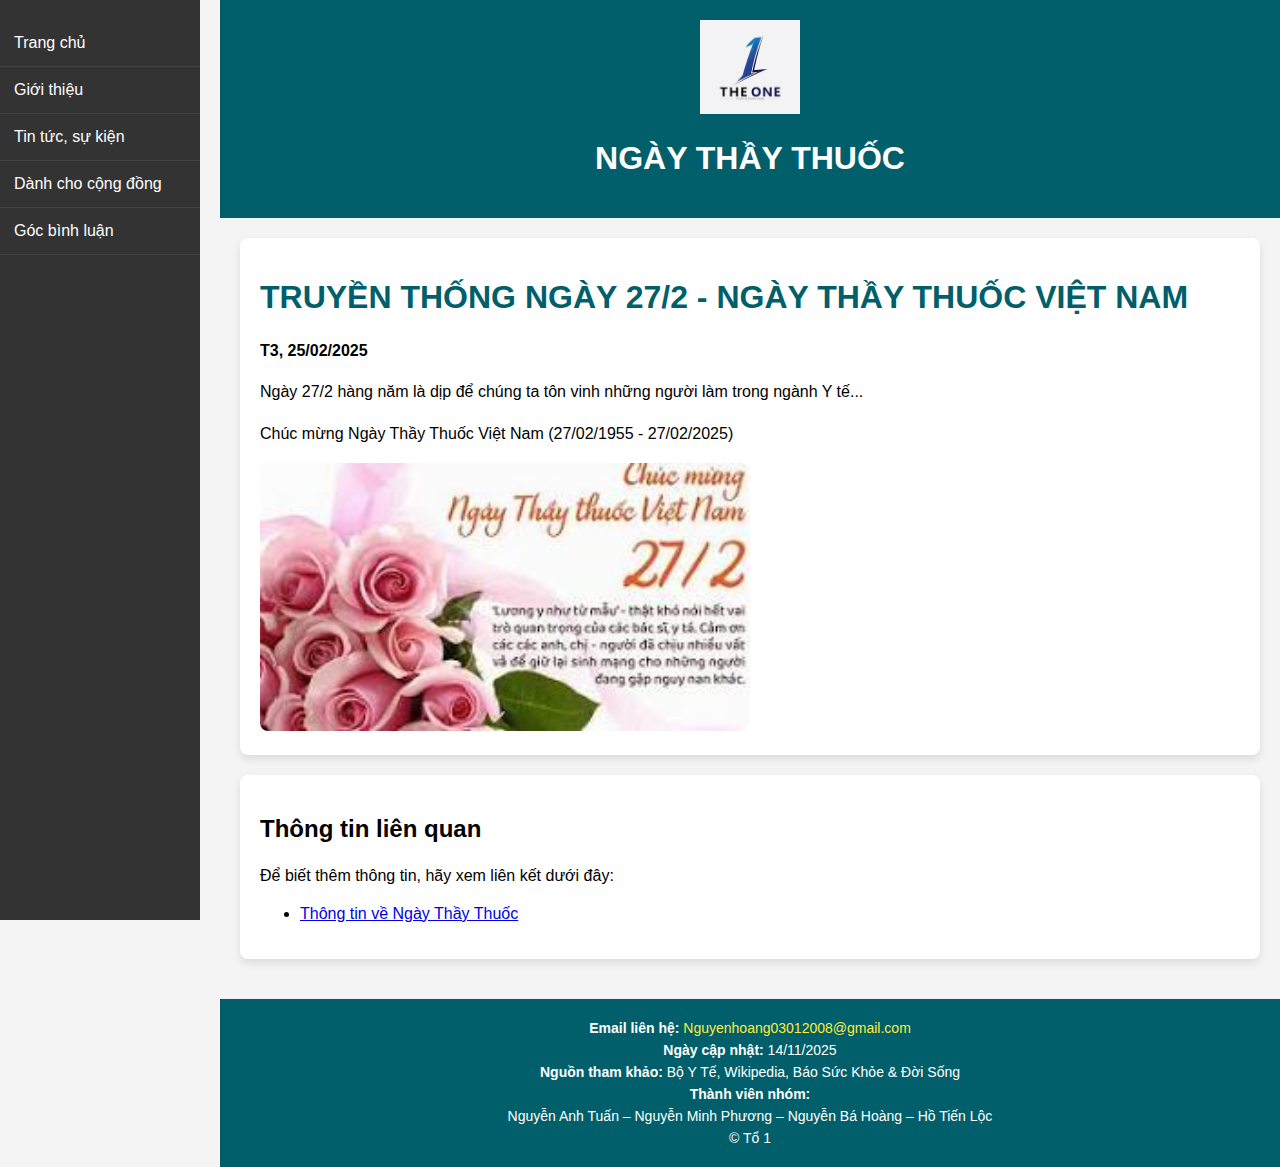
<file: index.html>
<!DOCTYPE html>
<html lang="vi">
<head>
    <meta charset="UTF-8">
    <meta name="viewport" content="width=device-width, initial-scale=1.0">
    <title>Bài tập nhóm tổ 1</title>

    <style>
        body {
            font-family: Arial;
            margin: 0;
            padding: 0;
            background-color: #f4f4f4;
        }

       
        header {
            background-color: #005f6a;
            color: white;
            padding: 20px 0;
            text-align: center;
            margin-left: 220px;
        }

        header img {
            max-width: 100px;
        }

        
        nav {
            width: 200px;
            position: fixed;
            top: 0;
            left: 0;
            height: 100%;
            background-color: #333;
            padding-top: 20px;
        }

        nav a {
            display: block;
            color: white;
            padding: 14px;
            text-decoration: none;
            border-bottom: 1px solid #444;
        }

        nav a:hover {
            background-color: #ddd;
            color: black;
        }

        
        .content {
            margin-left: 220px;
            padding: 20px;
        }

        .article {
            background-color: white;
            padding: 20px;
            border-radius: 8px;
            box-shadow: 0 4px 8px rgba(0, 0, 0, 0.1);
            margin-bottom: 20px;
        }

        .article h1 {
            color: #005f6a;
        }

        .article p {
            line-height: 1.6;
        }

        
        footer {
            text-align: center;
            background-color: #005f6a;
            color: white;
            padding: 15px;
            margin-left: 220px;
            font-size: 14px;
        }

        footer p {
            margin: 6px 0;
        }

        footer a {
            color: #ffeb3b;
            text-decoration: none;
        }

        footer a:hover {
            text-decoration: underline;
        }
    </style>
</head>

<body>

    <header>
        <img src="logo to1.png" alt="Logo">
        <h1>NGÀY THẦY THUỐC</h1>
    </header>

    <nav>
        <a href="baitapnhom.html">Trang chủ</a>
        <a href="gioithieu.html">Giới thiệu</a>
        <a href="tintucsk.html">Tin tức, sự kiện</a>
        <a href="danhchocongdong.html">Dành cho cộng đồng</a>
        <a href="binhluan.html">Góc bình luận</a>
    </nav>
    <div class="content">
        <div class="article">
            <h1>TRUYỀN THỐNG NGÀY 27/2 - NGÀY THẦY THUỐC VIỆT NAM</h1>
            <p><strong>T3, 25/02/2025</strong></p>
            <p>Ngày 27/2 hàng năm là dịp để chúng ta tôn vinh những người làm trong ngành Y tế...</p>

            <p>Chúc mừng Ngày Thầy Thuốc Việt Nam (27/02/1955 - 27/02/2025)</p>
            <img src="flowers.jpg" alt="Hoa chúc mừng" style="width: 50%; border-radius: 8px;">
        </div>

        <div class="article">
            <h2>Thông tin liên quan</h2>
            <p>Để biết thêm thông tin, hãy xem liên kết dưới đây:</p>
            <ul>
                <li><a href="https://vi.wikipedia.org/wiki/Ng%C3%A0y_Th%E1%BA%A7y_thu%E1%BB%91c_Vi%E1%BB%87t_Nam">Thông tin về Ngày Thầy Thuốc</a></li>
            </ul>
        </div>
    </div>

    <footer>
        <p><strong>Email liên hệ:</strong> <a href="mailto:Nguyenhoang03012008@gmail.com">Nguyenhoang03012008@gmail.com</a></p>
        <p><strong>Ngày cập nhật:</strong> 14/11/2025</strong></p>
        <p><strong>Nguồn tham khảo:</strong> Bộ Y Tế, Wikipedia, Báo Sức Khỏe & Đời Sống</p>

        <p><strong>Thành viên nhóm:</strong></p>
        <p>Nguyễn Anh Tuấn – Nguyễn Minh Phương – Nguyễn Bá Hoàng – Hồ Tiến Lộc</p>

        <p>© Tổ 1</p>
    </footer>

</body>
</html>
</file>
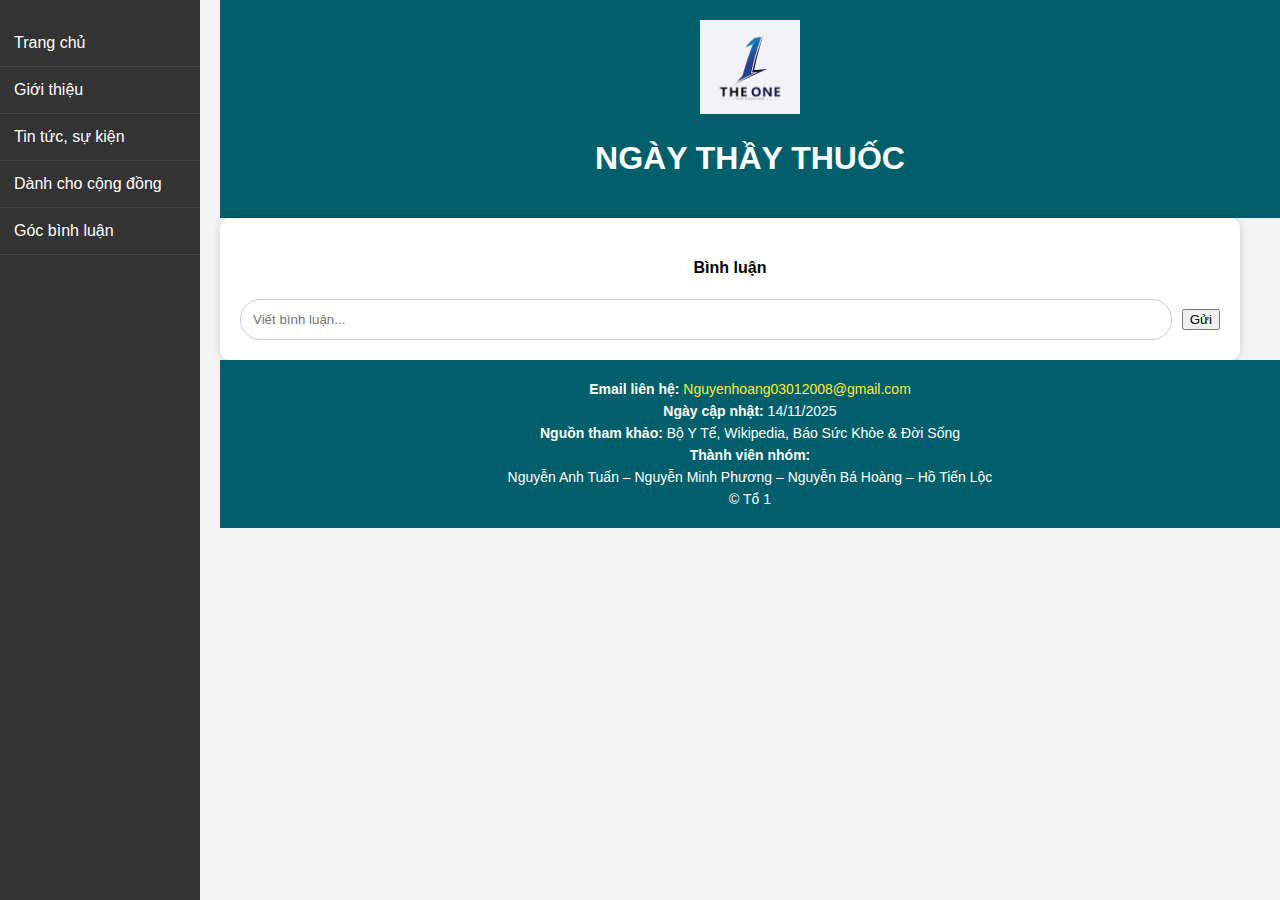
<file: binhluan.html>
<!DOCTYPE html>
<html lang="vi">
<head>
    <meta charset="UTF-8">
    <title>Khung bình luận</title>
    <link rel="stylesheet" href="binhluan.css">
       <style>
        body {
            font-family: Arial;
            margin: 0;
            padding: 0;
            background-color: #f4f4f4;
        }

        header {
            background-color: #005f6a;
            color: white;
            padding: 20px 0;
            text-align: center;
            margin-left: 220px;
        }

        header img {
            max-width: 100px;
        }

    
        nav {
            width: 200px;
            position: fixed;
            top: 0;
            left: 0;
            height: 100%;
            background-color: #333;
            padding-top: 20px;
        }

        nav a {
            display: block;
            color: white;
            padding: 14px;
            text-decoration: none;
            border-bottom: 1px solid #444;
        }

        nav a:hover {
            background-color: #ddd;
            color: black;
        }

    
        .content {
            margin-left: 220px;
            padding: 20px;
        }

        .article {
            background-color: white;
            padding: 20px;
            border-radius: 8px;
            box-shadow: 0 4px 8px rgba(0, 0, 0, 0.1);
            margin-bottom: 20px;
           
        }

        .article h1 {
            color: #005f6a;
        }

        .article p {
            line-height: 1.6;
        }

    
        footer {
            text-align: center;
            background-color: #005f6a;
            color: white;
            padding: 15px;
            margin-left: 220px;
            font-size: 14px;
        }

        footer p {
            margin: 6px 0;
        }

        footer a {
            color: #ffeb3b;
            text-decoration: none;
        }

        footer a:hover {
            text-decoration: underline;
        }
        @media (max-width: 768px) {

    /* Header full màn hình */
    header {
        margin-left: 0;
        padding: 15px 0;
    }

    header img {
        max-width: 80px;
    }

    header h1 {
        font-size: 22px;
        margin-top: 10px;
    }

    /* Menu chuyển thành ngang */
    nav {
        position: relative;
        width: 100%;
        height: auto;
        display: flex;
        flex-wrap: wrap;
        justify-content: center;
        padding: 0;
    }

    nav a {
        border-bottom: none;
        border-right: 1px solid #444;
        font-size: 14px;
        padding: 10px 12px;
        text-align: center;
    }

    nav a:last-child {
        border-right: none;
    }

    /* Nội dung bình luận full màn hình */
    .content,
    .comment-section {
        margin-left: 0;
        padding: 15px;
    }

    .comment-input {
        display: flex;
        flex-direction: column;
        gap: 10px;
    }

    .comment-input input {
        width: 100%;
        font-size: 16px;
        padding: 10px;
    }

    .comment-input button {
        width: 100%;
        padding: 10px;
        font-size: 16px;
    }

    /* Footer full màn hình */
    footer {
        margin-left: 0;
        font-size: 13px;
        padding: 12px;
    }
}


    </style>
</head>

<body>
    <header>
        <img src="logo to1.png" alt="Logo">
        <h1>NGÀY THẦY THUỐC</h1>
    </header>
    <nav>
        <a href="index.html">Trang chủ</a>
        <a href="gioithieu.html">Giới thiệu</a>
        <a href="tintucsk.html">Tin tức, sự kiện</a>
        <a href="danhchocongdong.html">Dành cho cộng đồng</a>
        <a href="binhluan.html">Góc bình luận</a>
    </nav>
    <div class="comment-section">
        <h4>Bình luận</h4>

        <div id="comment-list">
        </div>

        <div class="comment-input">
            <input type="text" id="commentText" placeholder="Viết bình luận...">
            <button onclick="addComment()">Gửi</button>
        </div>
    </div>
</div>
<script src="binhluan.js"></script>
    <footer>
        <p><strong>Email liên hệ:</strong> <a href="mailto:Nguyenhoang03012008@gmail.com">Nguyenhoang03012008@gmail.com</a></p>
        <p><strong>Ngày cập nhật:</strong> 14/11/2025</strong></p>
        <p><strong>Nguồn tham khảo:</strong> Bộ Y Tế, Wikipedia, Báo Sức Khỏe & Đời Sống</p>

        <p><strong>Thành viên nhóm:</strong></p>
        <p>Nguyễn Anh Tuấn – Nguyễn Minh Phương – Nguyễn Bá Hoàng – Hồ Tiến Lộc</p>

        <p>© Tổ 1</p>
    </footer>
</body>
</html>
</file>
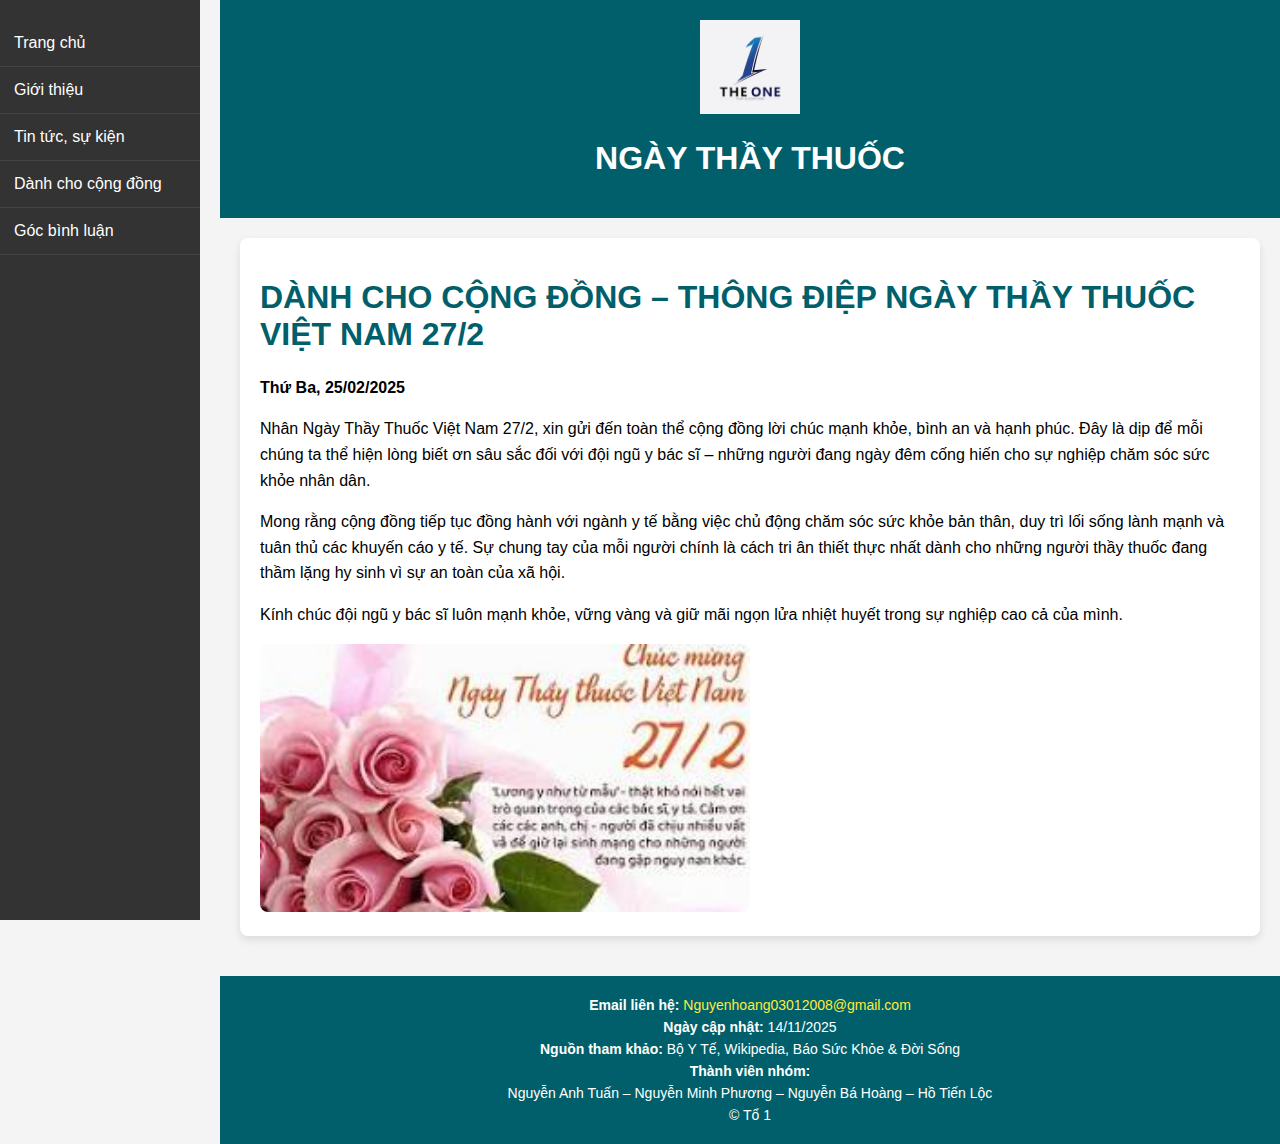
<file: danhchocongdong.html>
<!DOCTYPE html>
<html lang="vi">
<head>
    <meta charset="UTF-8">
    <meta name="viewport" content="width=device-width, initial-scale=1.0">
    <title>Bài tập nhóm tổ 1</title>

    <style>
        body {
            font-family: Arial;
            margin: 0;
            padding: 0;
            background-color: #f4f4f4;
        }

        header {
            background-color: #005f6a;
            color: white;
            padding: 20px 0;
            text-align: center;
            margin-left: 220px;
        }

        header img {
            max-width: 100px;
        }

        nav {
            width: 200px;
            position: fixed;
            top: 0;
            left: 0;
            height: 100%;
            background-color: #333;
            padding-top: 20px;
        }

        nav a {
            display: block;
            color: white;
            padding: 14px;
            text-decoration: none;
            border-bottom: 1px solid #444;
        }

        nav a:hover {
            background-color: #ddd;
            color: black;
        }

        .content {
            margin-left: 220px;
            padding: 20px;
        }

        .article {
            background-color: white;
            padding: 20px;
            border-radius: 8px;
            box-shadow: 0 4px 8px rgba(0, 0, 0, 0.1);
            margin-bottom: 20px;
        }

        .article h1 {
            color: #005f6a;
        }

        .article p {
            line-height: 1.6;
        }

        footer {
            text-align: center;
            background-color: #005f6a;
            color: white;
            padding: 15px;
            margin-left: 220px;
            font-size: 14px;
        }

        footer p {
            margin: 6px 0;
        }

        footer a {
            color: #ffeb3b;
            text-decoration: none;
        }

        footer a:hover {
            text-decoration: underline;
        }
    </style>
</head>

<body>

    <header>
        <img src="logo to1.png" alt="Logo">
        <h1>NGÀY THẦY THUỐC</h1>
    </header>

    <nav>
        <a href="baitapnhom.html">Trang chủ</a>
        <a href="gioithieu.html">Giới thiệu</a>
        <a href="tintucsk.html">Tin tức, sự kiện</a>
        <a href="danhchocongdong.html">Dành cho cộng đồng</a>
        <a href="binhluan.html">Góc bình luận</a>
    </nav>

    <div class="content">

        <div class="article">
            <h1>DÀNH CHO CỘNG ĐỒNG – THÔNG ĐIỆP NGÀY THẦY THUỐC VIỆT NAM 27/2</h1>
            <p><strong>Thứ Ba, 25/02/2025</strong></p>

            <p>Nhân Ngày Thầy Thuốc Việt Nam 27/2, xin gửi đến toàn thể cộng đồng lời chúc mạnh khỏe, bình an và hạnh phúc. Đây là dịp để mỗi chúng ta thể hiện lòng biết ơn sâu sắc đối với đội ngũ y bác sĩ – những người đang ngày đêm cống hiến cho sự nghiệp chăm sóc sức khỏe nhân dân.</p>

            <p>Mong rằng cộng đồng tiếp tục đồng hành với ngành y tế bằng việc chủ động chăm sóc sức khỏe bản thân, duy trì lối sống lành mạnh và tuân thủ các khuyến cáo y tế. Sự chung tay của mỗi người chính là cách tri ân thiết thực nhất dành cho những người thầy thuốc đang thầm lặng hy sinh vì sự an toàn của xã hội.</p>

            <p>Kính chúc đội ngũ y bác sĩ luôn mạnh khỏe, vững vàng và giữ mãi ngọn lửa nhiệt huyết trong sự nghiệp cao cả của mình.</p>

            <img src="flowers.jpg" alt="Hoa chúc mừng" style="width: 50%; border-radius: 8px;">
        </div>
    </div>

    <footer>
        <p><strong>Email liên hệ:</strong> <a href="mailto:Nguyenhoang03012008@gmail.com">Nguyenhoang03012008@gmail.com</a></p>
        <p><strong>Ngày cập nhật:</strong> 14/11/2025</p>
        <p><strong>Nguồn tham khảo:</strong> Bộ Y Tế, Wikipedia, Báo Sức Khỏe & Đời Sống</p>

        <p><strong>Thành viên nhóm:</strong></p>
        <p>Nguyễn Anh Tuấn – Nguyễn Minh Phương – Nguyễn Bá Hoàng – Hồ Tiến Lộc</p>

        <p>© Tổ 1</p>
    </footer>

</body>
</html>
</file>
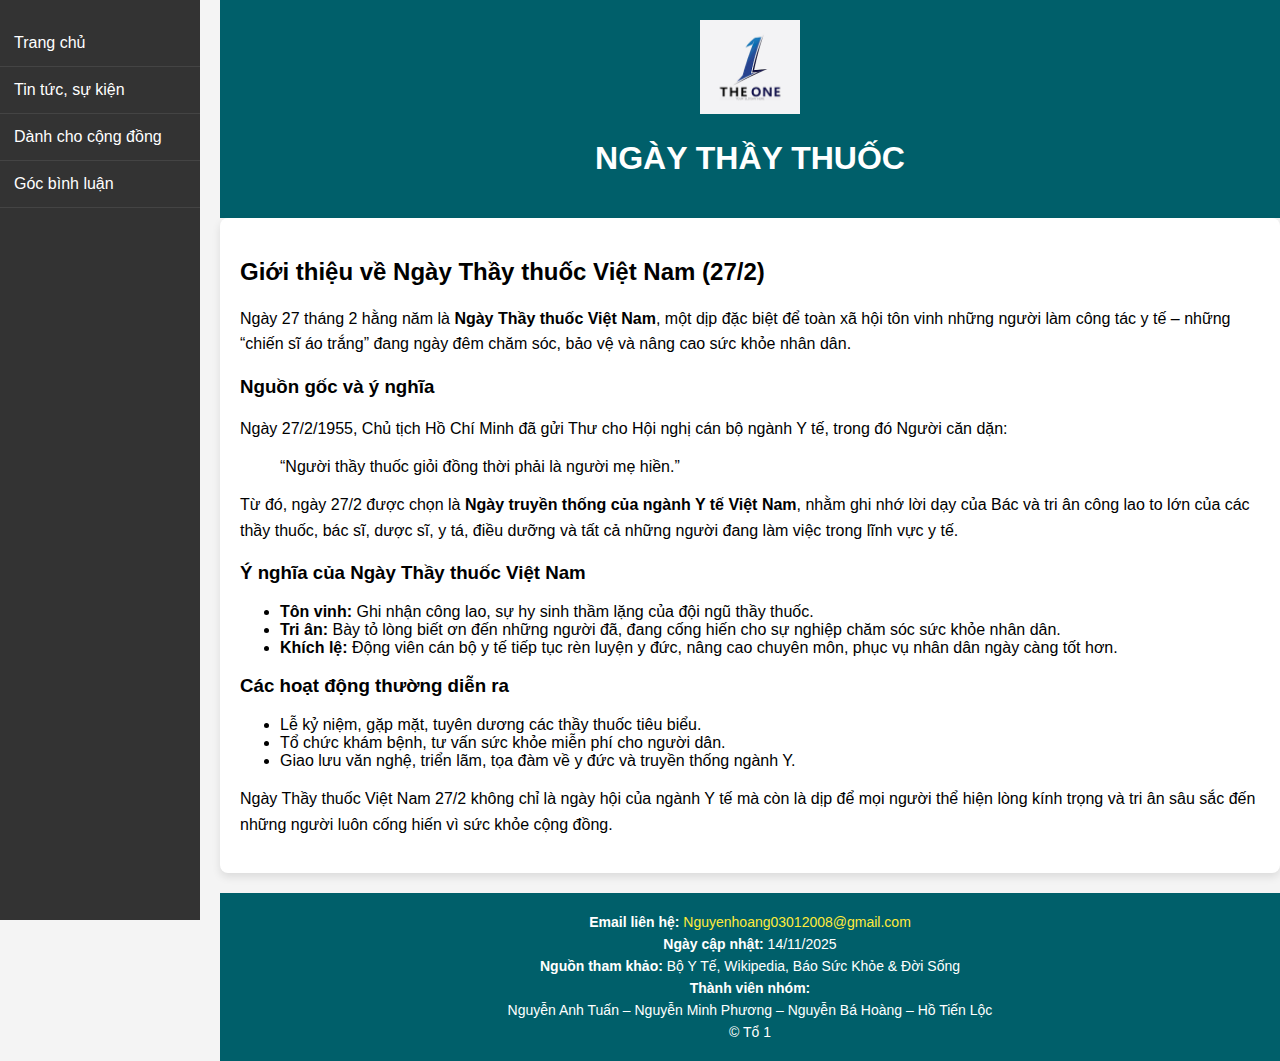
<file: gioithieu.html>
<!DOCTYPE html>
<html lang="vi">
<head>
    <meta charset="UTF-8">
    <title> Giới thiệu </title>
    <link rel="stylesheet" href="binhluan.css">
       <style>
        body {
            font-family: Arial;
            margin: 0;
            padding: 0;
            background-color: #f4f4f4;
        }

        /* ----- HEADER ----- */
        header {
            background-color: #005f6a;
            color: white;
            padding: 20px 0;
            text-align: center;
            margin-left: 220px;
        }

        header img {
            max-width: 100px;
        }

        /* ----- MENU DỌC BÊN TRÁI ----- */
        nav {
            width: 200px;
            position: fixed;
            top: 0;
            left: 0;
            height: 100%;
            background-color: #333;
            padding-top: 20px;
        }

        nav a {
            display: block;
            color: white;
            padding: 14px;
            text-decoration: none;
            border-bottom: 1px solid #444;
        }

        nav a:hover {
            background-color: #ddd;
            color: black;
        }

        /* ----- NỘI DUNG ----- */
        .content {
            margin-left: 220px;
            padding: 20px;
        }

        .article {
            background-color: white;
            padding: 20px;
            border-radius: 8px;
            box-shadow: 0 4px 8px rgba(0, 0, 0, 0.1);
            margin-bottom: 20px;
            margin-left: 220px;
        }

        .article h1 {
            color: #005f6a;
        }

        .article p {
            line-height: 1.6;
        }

        /* ----- FOOTER ----- */
        footer {
            text-align: center;
            background-color: #005f6a;
            color: white;
            padding: 15px;
            margin-left: 220px;
            font-size: 14px;
        }

        footer p {
            margin: 6px 0;
        }

        footer a {
            color: #ffeb3b;
            text-decoration: none;
        }

        footer a:hover {
            text-decoration: underline;
        }
        @media (max-width: 768px) {

    /* HEADER full màn hình */
    header {
        margin-left: 0;
        padding: 15px 0;
    }

    header img {
        max-width: 80px;
    }

    header h1 {
        font-size: 22px;
        margin: 10px 0 0;
    }

    /* MENU chuyển thành ngang */
    nav {
        position: relative;
        width: 100%;
        height: auto;
        display: flex;
        flex-wrap: wrap;
        justify-content: center;
        padding: 0;
    }

    nav a {
        border: none;
        border-right: 1px solid #444;
        font-size: 14px;
        padding: 10px 12px;
        text-align: center;
    }

    nav a:last-child {
        border-right: none;
    }

    /* NỘI DUNG full màn hình */
    .content {
        margin-left: 0;
        padding: 15px;
    }

    .article img {
        width: 100%;
    }

    /* FOOTER full màn hình */
    footer {
        margin-left: 0;
        font-size: 13px;
        padding: 12px;
    }
}

    </style>
</head>

<body>
    <header>
        <img src="logo to1.png" alt="Logo">
        <h1>NGÀY THẦY THUỐC</h1>
    </header>
    <nav>
        <a href="index.html">Trang chủ</a>
        <a href="tintucsk.html">Tin tức, sự kiện</a>
        <a href="#">Dành cho cộng đồng</a>
        <a href="binhluan.html">Góc bình luận</a>
    </nav>
    <div class="article">
    <h2>Giới thiệu về Ngày Thầy thuốc Việt Nam (27/2)</h2>

    <p>
        Ngày 27 tháng 2 hằng năm là <strong>Ngày Thầy thuốc Việt Nam</strong>, 
        một dịp đặc biệt để toàn xã hội tôn vinh những người làm công tác y tế – 
        những “chiến sĩ áo trắng” đang ngày đêm chăm sóc, bảo vệ và nâng cao sức khỏe nhân dân.
    </p>

    <h3>Nguồn gốc và ý nghĩa</h3>

    <p>
        Ngày 27/2/1955, Chủ tịch Hồ Chí Minh đã gửi Thư cho Hội nghị cán bộ ngành Y tế, 
        trong đó Người căn dặn:
    </p>

    <blockquote>
        “Người thầy thuốc giỏi đồng thời phải là người mẹ hiền.”
    </blockquote>

    <p>
        Từ đó, ngày 27/2 được chọn là <strong>Ngày truyền thống của ngành Y tế Việt Nam</strong>, 
        nhằm ghi nhớ lời dạy của Bác và tri ân công lao to lớn của các thầy thuốc, bác sĩ, dược sĩ, 
        y tá, điều dưỡng và tất cả những người đang làm việc trong lĩnh vực y tế.
    </p>

    <h3>Ý nghĩa của Ngày Thầy thuốc Việt Nam</h3>

    <ul>
        <li><strong>Tôn vinh:</strong> Ghi nhận công lao, sự hy sinh thầm lặng của đội ngũ thầy thuốc.</li>
        <li><strong>Tri ân:</strong> Bày tỏ lòng biết ơn đến những người đã, đang cống hiến cho sự nghiệp chăm sóc sức khỏe nhân dân.</li>
        <li><strong>Khích lệ:</strong> Động viên cán bộ y tế tiếp tục rèn luyện y đức, nâng cao chuyên môn, phục vụ nhân dân ngày càng tốt hơn.</li>
    </ul>

    <h3>Các hoạt động thường diễn ra</h3>

    <ul>
        <li>Lễ kỷ niệm, gặp mặt, tuyên dương các thầy thuốc tiêu biểu.</li>
        <li>Tổ chức khám bệnh, tư vấn sức khỏe miễn phí cho người dân.</li>
        <li>Giao lưu văn nghệ, triển lãm, tọa đàm về y đức và truyền thống ngành Y.</li>
    </ul>

    <p>
        Ngày Thầy thuốc Việt Nam 27/2 không chỉ là ngày hội của ngành Y tế mà còn là dịp để mọi người thể hiện lòng kính trọng 
        và tri ân sâu sắc đến những người luôn cống hiến vì sức khỏe cộng đồng.
    </p>
</div>

    
    <footer>
        <p><strong>Email liên hệ:</strong> <a href="mailto:Nguyenhoang03012008@gmail.com">Nguyenhoang03012008@gmail.com</a></p>
        <p><strong>Ngày cập nhật:</strong> 14/11/2025</strong></p>
        <p><strong>Nguồn tham khảo:</strong> Bộ Y Tế, Wikipedia, Báo Sức Khỏe & Đời Sống</p>

        <p><strong>Thành viên nhóm:</strong></p>
        <p>Nguyễn Anh Tuấn – Nguyễn Minh Phương – Nguyễn Bá Hoàng – Hồ Tiến Lộc</p>

        <p>© Tổ 1</p>
    </footer>
</body>
</html>
</file>
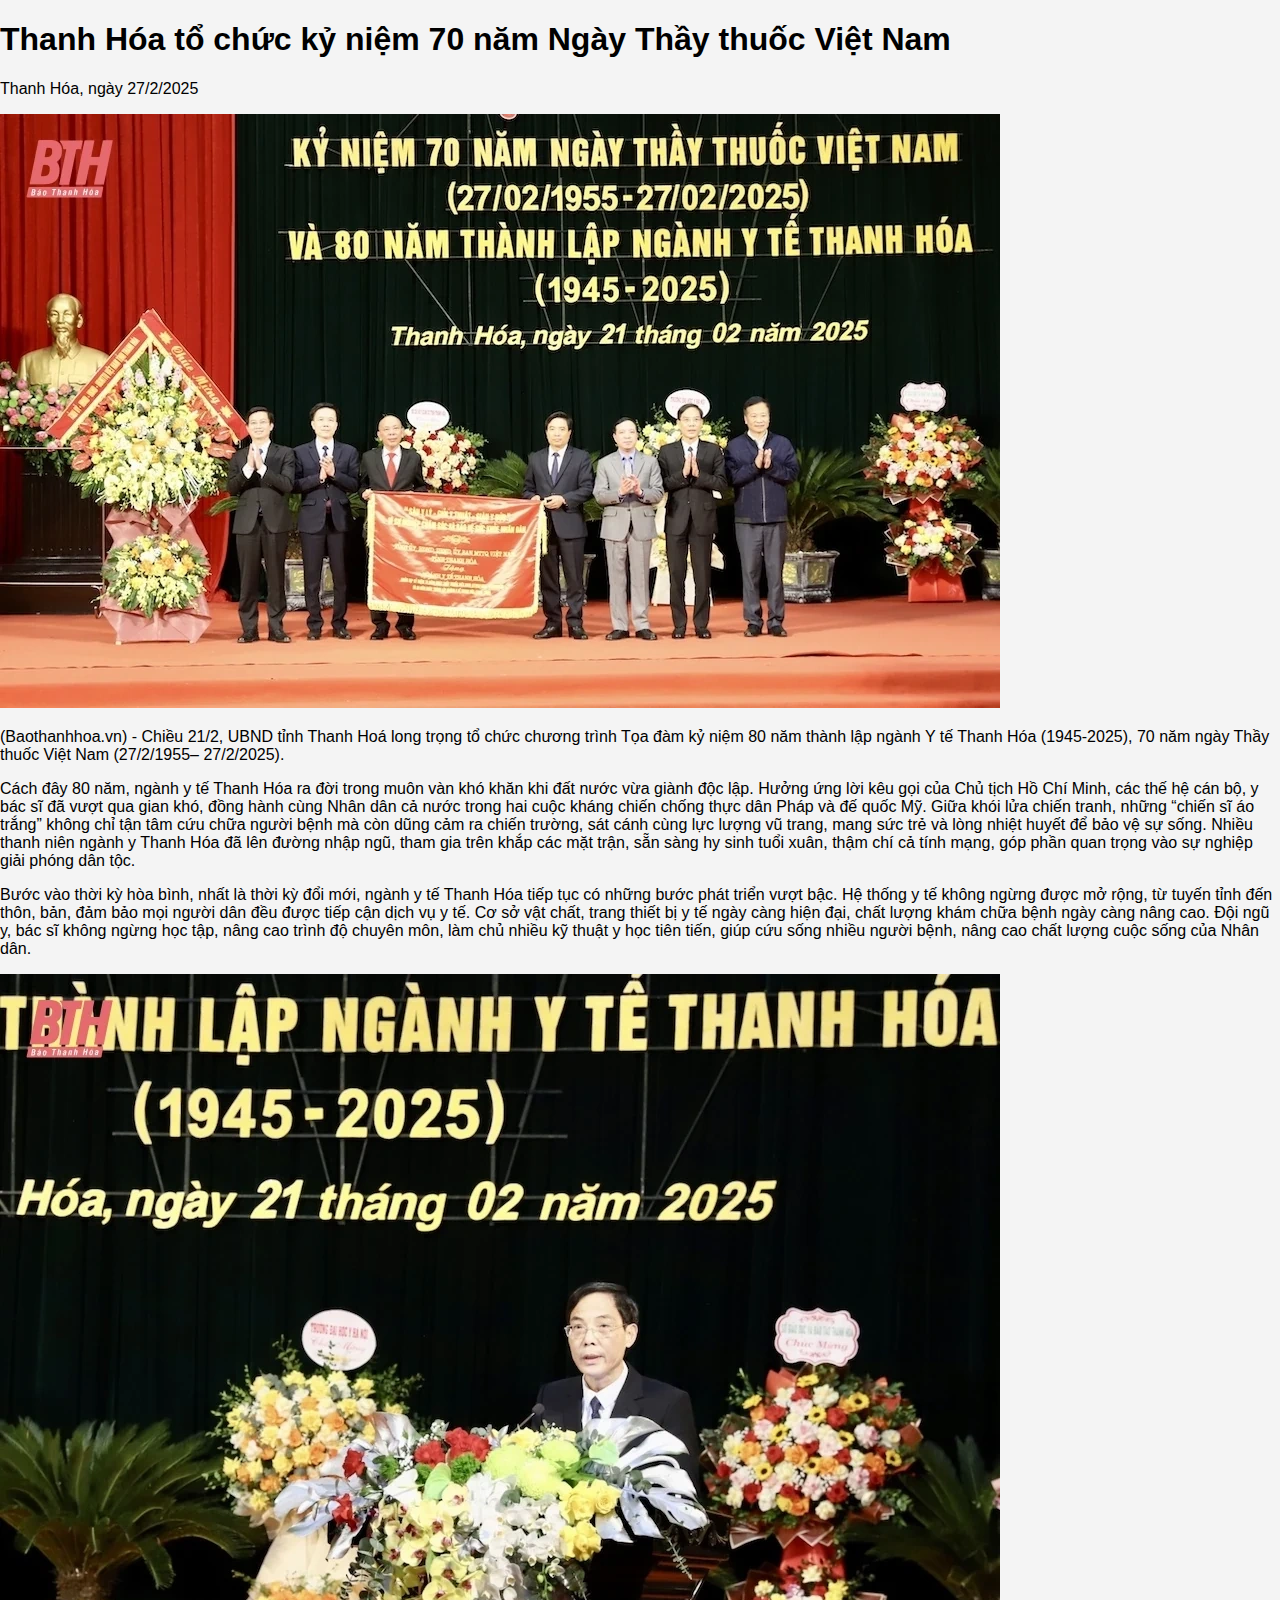
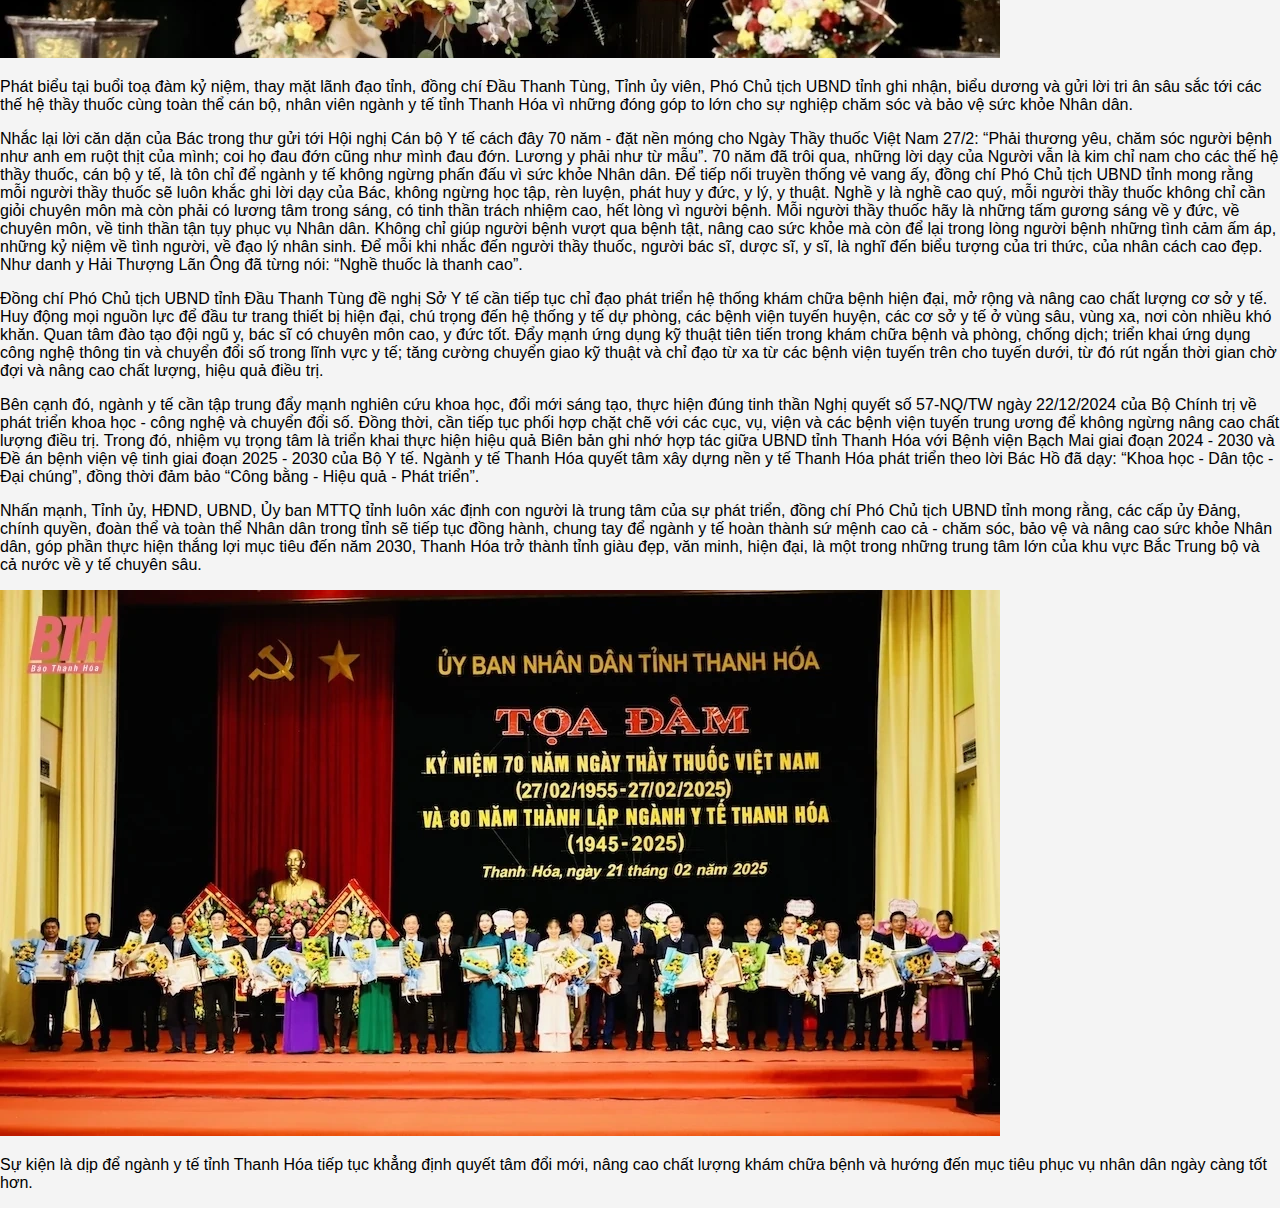
<file: Nhiem_vu_Bai12.html>
<!DOCTYPE html>
<html lang="vi">
<head>
    <meta charset="UTF-8">
    <meta name="viewport" content="width=device-width, initial-scale=1.0">
    <title>Tin tức - Kỷ niệm 70 năm Ngày Thầy thuốc Việt Nam</title>
    <style>
       * {
    box-sizing: border-box;
}

body {
    font-family: Arial;
    margin: 0;
    background-color: #f4f4f4;
}

/* ===== MENU DESKTOP ===== */
nav {
    width: 220px;
    position: fixed;
    top: 0;
    left: 0;
    height: 100%;
    background-color: #333;
}

nav a {
    display: block;
    color: white;
    padding: 14px;
    text-decoration: none;
    border-bottom: 1px solid #444;
}

nav a:hover {
    background-color: #ddd;
    color: black;
}

/* ===== HEADER ===== */
header {
    margin-left: 220px;
    background-color: #005f6a;
    color: white;
    text-align: center;
    padding: 20px 0;
}

header img {
    max-width: 100px;
}

/* ===== CONTENT ===== */
.content, .article, .comment-section {
    margin-left: 220px;
    padding: 20px;
}

.article {
    background: white;
    border-radius: 8px;
    box-shadow: 0 4px 8px rgba(0,0,0,0.1);
    margin-bottom: 20px;
}

.article img {
    max-width: 100%;
    height: auto;
}

/* ===== FOOTER ===== */
footer {
    margin-left: 220px;
    background-color: #005f6a;
    color: white;
    text-align: center;
    padding: 15px;
    font-size: 14px;
}

/* ================= MOBILE ================= */
@media (max-width: 768px) {

    /* Menu ngang */
    nav {
        position: relative;
        width: 100%;
        height: auto;
        display: flex;
        justify-content: center;
        flex-wrap: wrap;
    }

    nav a {
        border: none;
        font-size: 14px;
        padding: 10px 12px;
    }

    /* Reset margin */
    header,
    .content,
    .article,
    .comment-section,
    footer {
        margin-left: 0;
        padding: 15px;
    }

    header h1 {
        font-size: 22px;
    }
}
</style>
</head>
<body>

    <h1>Thanh Hóa tổ chức kỷ niệm 70 năm Ngày Thầy thuốc Việt Nam</h1>
    <p class="date">Thanh Hóa, ngày 27/2/2025</p>

    <div class="image">
        <img src="anh.webp" alt="Hình ảnh buổi lễ kỷ niệm">
    </div>

    <p>
        (Baothanhhoa.vn) - Chiều 21/2, UBND tỉnh Thanh Hoá long trọng tổ chức chương trình Tọa đàm kỷ niệm 80 năm thành lập ngành Y tế Thanh Hóa (1945-2025), 70 năm ngày Thầy thuốc Việt Nam (27/2/1955– 27/2/2025).
    </p>
    <p>
        Cách đây 80 năm, ngành y tế Thanh Hóa ra đời trong muôn vàn khó khăn khi đất nước vừa giành độc lập. Hưởng ứng lời kêu gọi của Chủ tịch Hồ Chí Minh, các thế hệ cán bộ, y bác sĩ đã vượt qua gian khó, đồng hành cùng Nhân dân cả nước trong hai cuộc kháng chiến chống thực dân Pháp và đế quốc Mỹ. Giữa khói lửa chiến tranh, những “chiến sĩ áo trắng” không chỉ tận tâm cứu chữa người bệnh mà còn dũng cảm ra chiến trường, sát cánh cùng lực lượng vũ trang, mang sức trẻ và lòng nhiệt huyết để bảo vệ sự sống. Nhiều thanh niên ngành y Thanh Hóa đã lên đường nhập ngũ, tham gia trên khắp các mặt trận, sẵn sàng hy sinh tuổi xuân, thậm chí cả tính mạng, góp phần quan trọng vào sự nghiệp giải phóng dân tộc.
    </p>
    <p>
        Bước vào thời kỳ hòa bình, nhất là thời kỳ đổi mới, ngành y tế Thanh Hóa tiếp tục có những bước phát triển vượt bậc. Hệ thống y tế không ngừng được mở rộng, từ tuyến tỉnh đến thôn, bản, đảm bảo mọi người dân đều được tiếp cận dịch vụ y tế. Cơ sở vật chất, trang thiết bị y tế ngày càng hiện đại, chất lượng khám chữa bệnh ngày càng nâng cao. Đội ngũ y, bác sĩ không ngừng học tập, nâng cao trình độ chuyên môn, làm chủ nhiều kỹ thuật y học tiên tiến, giúp cứu sống nhiều người bệnh, nâng cao chất lượng cuộc sống của Nhân dân.
    </p>
    <div class="image">
        <img src="anh2.webp" alt="Hình ảnh buổi lễ kỷ niệm">
    </div>

    <p>
       Phát biểu tại buổi toạ đàm kỷ niệm, thay mặt lãnh đạo tỉnh, đồng chí Đầu Thanh Tùng, Tỉnh ủy viên, Phó Chủ tịch UBND tỉnh ghi nhận, biểu dương và gửi lời tri ân sâu sắc tới các thế hệ thầy thuốc cùng toàn thể cán bộ, nhân viên ngành y tế tỉnh Thanh Hóa vì những đóng góp to lớn cho sự nghiệp chăm sóc và bảo vệ sức khỏe Nhân dân.
    </p>
    <p>
        Nhắc lại lời căn dặn của Bác trong thư gửi tới Hội nghị Cán bộ Y tế cách đây 70 năm - đặt nền móng cho Ngày Thầy thuốc Việt Nam 27/2: “Phải thương yêu, chăm sóc người bệnh như anh em ruột thịt của mình; coi họ đau đớn cũng như mình đau đớn. Lương y phải như từ mẫu”. 70 năm đã trôi qua, những lời dạy của Người vẫn là kim chỉ nam cho các thế hệ thầy thuốc, cán bộ y tế, là tôn chỉ để ngành y tế không ngừng phấn đấu vì sức khỏe Nhân dân. Để tiếp nối truyền thống vẻ vang ấy, đồng chí Phó Chủ tịch UBND tỉnh mong rằng mỗi người thầy thuốc sẽ luôn khắc ghi lời dạy của Bác, không ngừng học tập, rèn luyện, phát huy y đức, y lý, y thuật. Nghề y là nghề cao quý, mỗi người thầy thuốc không chỉ cần giỏi chuyên môn mà còn phải có lương tâm trong sáng, có tinh thần trách nhiệm cao, hết lòng vì người bệnh. Mỗi người thầy thuốc hãy là những tấm gương sáng về y đức, về chuyên môn, về tinh thần tận tụy phục vụ Nhân dân. Không chỉ giúp người bệnh vượt qua bệnh tật, nâng cao sức khỏe mà còn để lại trong lòng người bệnh những tình cảm ấm áp, những kỷ niệm về tình người, về đạo lý nhân sinh. Để mỗi khi nhắc đến người thầy thuốc, người bác sĩ, dược sĩ, y sĩ, là nghĩ đến biểu tượng của tri thức, của nhân cách cao đẹp. Như danh y Hải Thượng Lãn Ông đã từng nói: “Nghề thuốc là thanh cao”.
    </p>
    <p>
        Đồng chí Phó Chủ tịch UBND tỉnh Đầu Thanh Tùng đề nghị Sở Y tế cần tiếp tục chỉ đạo phát triển hệ thống khám chữa bệnh hiện đại, mở rộng và nâng cao chất lượng cơ sở y tế. Huy động mọi nguồn lực để đầu tư trang thiết bị hiện đại, chú trọng đến hệ thống y tế dự phòng, các bệnh viện tuyến huyện, các cơ sở y tế ở vùng sâu, vùng xa, nơi còn nhiều khó khăn. Quan tâm đào tạo đội ngũ y, bác sĩ có chuyên môn cao, y đức tốt. Đẩy mạnh ứng dụng kỹ thuật tiên tiến trong khám chữa bệnh và phòng, chống dịch; triển khai ứng dụng công nghệ thông tin và chuyển đổi số trong lĩnh vực y tế; tăng cường chuyển giao kỹ thuật và chỉ đạo từ xa từ các bệnh viện tuyến trên cho tuyến dưới, từ đó rút ngắn thời gian chờ đợi và nâng cao chất lượng, hiệu quả điều trị.
    </p>
    <p>
        Bên cạnh đó, ngành y tế cần tập trung đẩy mạnh nghiên cứu khoa học, đổi mới sáng tạo, thực hiện đúng tinh thần Nghị quyết số 57-NQ/TW ngày 22/12/2024 của Bộ Chính trị về phát triển khoa học - công nghệ và chuyển đổi số. Đồng thời, cần tiếp tục phối hợp chặt chẽ với các cục, vụ, viện và các bệnh viện tuyến trung ương để không ngừng nâng cao chất lượng điều trị. Trong đó, nhiệm vụ trọng tâm là triển khai thực hiện hiệu quả Biên bản ghi nhớ hợp tác giữa UBND tỉnh Thanh Hóa với Bệnh viện Bạch Mai giai đoạn 2024 - 2030 và Đề án bệnh viện vệ tinh giai đoạn 2025 - 2030 của Bộ Y tế. Ngành y tế Thanh Hóa quyết tâm xây dựng nền y tế Thanh Hóa phát triển theo lời Bác Hồ đã dạy: “Khoa học - Dân tộc - Đại chúng”, đồng thời đảm bảo “Công bằng - Hiệu quả - Phát triển”.
    </p>
    <p>
        Nhấn mạnh, Tỉnh ủy, HĐND, UBND, Ủy ban MTTQ tỉnh luôn xác định con người là trung tâm của sự phát triển, đồng chí Phó Chủ tịch UBND tỉnh mong rằng, các cấp ủy Đảng, chính quyền, đoàn thể và toàn thể Nhân dân trong tỉnh sẽ tiếp tục đồng hành, chung tay để ngành y tế hoàn thành sứ mệnh cao cả - chăm sóc, bảo vệ và nâng cao sức khỏe Nhân dân, góp phần thực hiện thắng lợi mục tiêu đến năm 2030, Thanh Hóa trở thành tỉnh giàu đẹp, văn minh, hiện đại, là một trong những trung tâm lớn của khu vực Bắc Trung bộ và cả nước về y tế chuyên sâu.
    </p>
    <div class="image">
        <img src="anh3.webp" alt="Hình ảnh buổi lễ kỷ niệm">
    </div>

    <p>
        Sự kiện là dịp để ngành y tế tỉnh Thanh Hóa tiếp tục khẳng định quyết tâm đổi mới, nâng cao 
        chất lượng khám chữa bệnh và hướng đến mục tiêu phục vụ nhân dân ngày càng tốt hơn.
    </p>

</body>
</html>
</file>
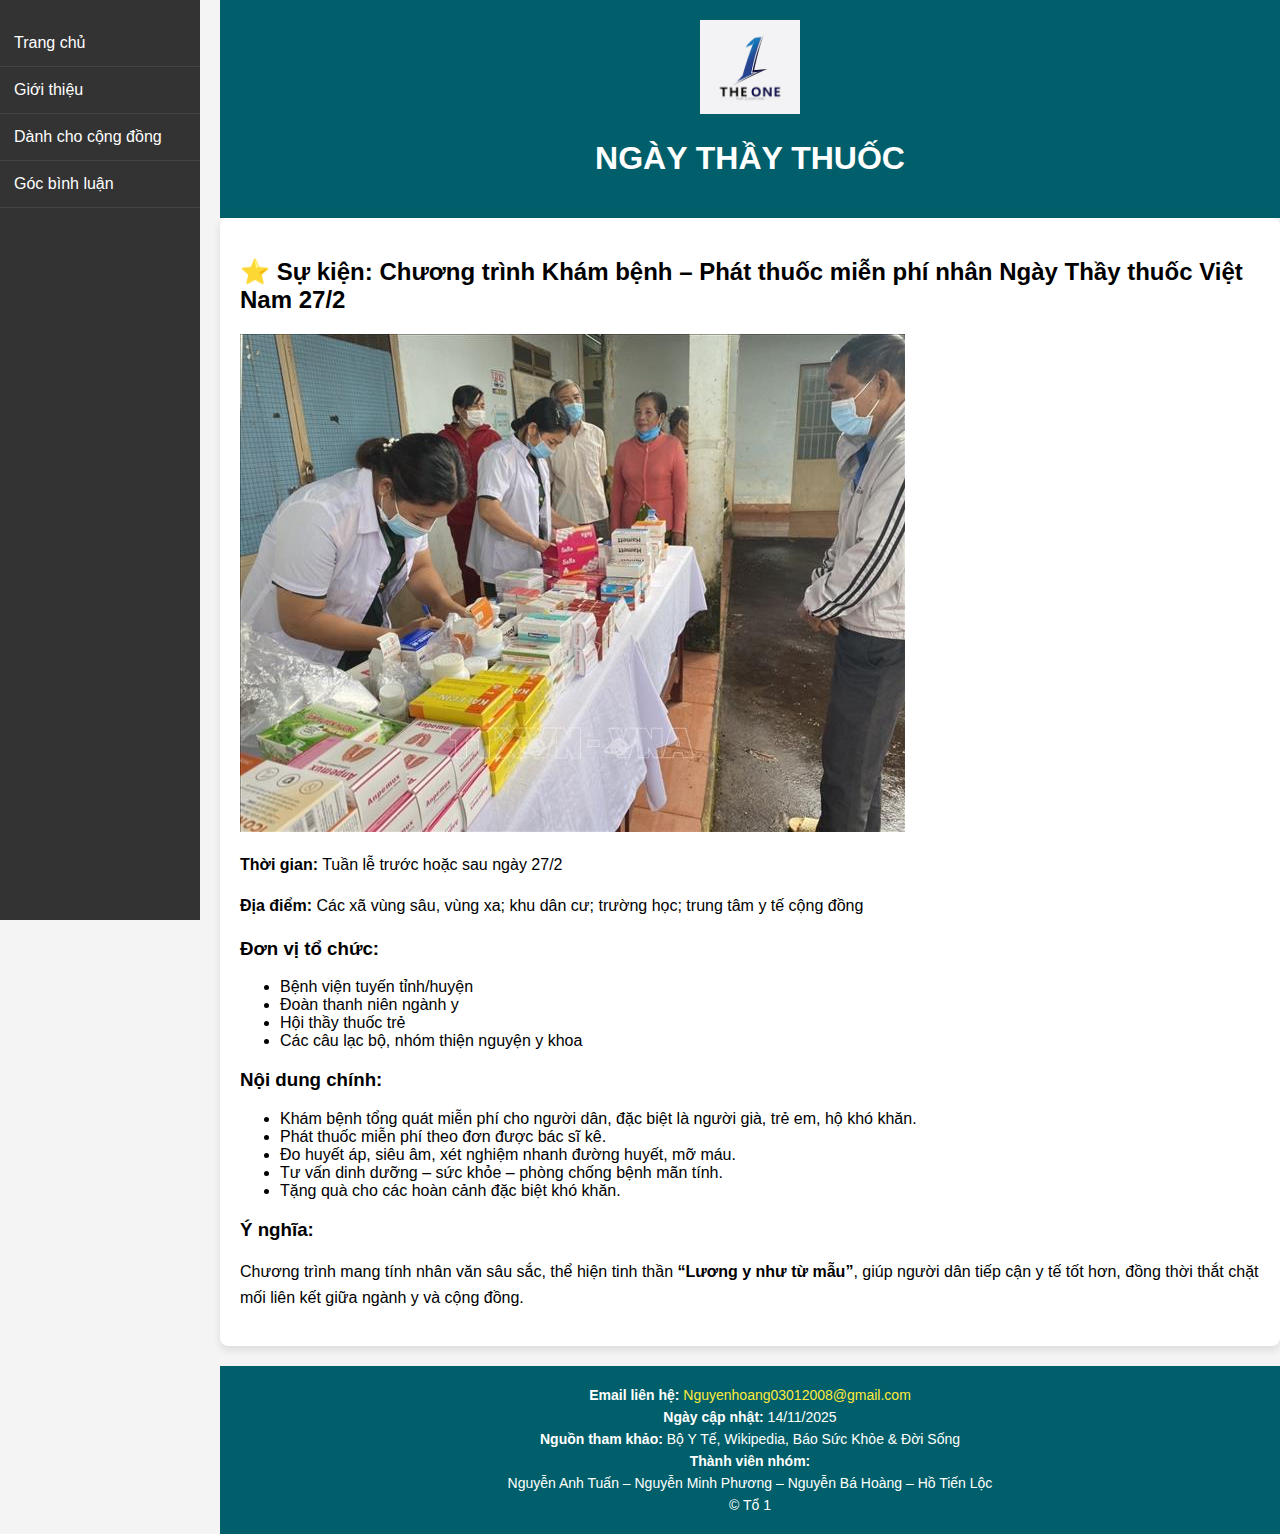
<file: tintucsk.html>
<!DOCTYPE html>
<html lang="vi">
<head>
    <meta charset="UTF-8">
    <meta name="viewport" content="width=device-width, initial-scale=1.0">
    <title>Bài tập nhóm tổ 1</title>

    <style>
        body {
            font-family: Arial;
            margin: 0;
            padding: 0;
            background-color: #f4f4f4;
        }

        /* ----- HEADER ----- */
        header {
            background-color: #005f6a;
            color: white;
            padding: 20px 0;
            text-align: center;
            margin-left: 220px;
        }

        header img {
            max-width: 100px;
        }

        /* ----- MENU DỌC BÊN TRÁI ----- */
        nav {
            width: 200px;
            position: fixed;
            top: 0;
            left: 0;
            height: 100%;
            background-color: #333;
            padding-top: 20px;
        }

        nav a {
            display: block;
            color: white;
            padding: 14px;
            text-decoration: none;
            border-bottom: 1px solid #444;
        }

        nav a:hover {
            background-color: #ddd;
            color: black;
        }

        /* ----- NỘI DUNG ----- */
        .content {
            margin-left: 220px;
            padding: 20px;
        }

        .article {
            background-color: white;
            padding: 20px;
            border-radius: 8px;
            box-shadow: 0 4px 8px rgba(0, 0, 0, 0.1);
            margin-bottom: 20px;
            margin-left: 220px;
        }

        .article h1 {
            color: #005f6a;
        }

        .article p {
            line-height: 1.6;
        }

        /* ----- FOOTER ----- */
        footer {
            text-align: center;
            background-color: #005f6a;
            color: white;
            padding: 15px;
            margin-left: 220px;
            font-size: 14px;
        }

        footer p {
            margin: 6px 0;
        }

        footer a {
            color: #ffeb3b;
            text-decoration: none;
        }

        footer a:hover {
            text-decoration: underline;
        }
        @media (max-width: 768px) {

    /* HEADER full màn hình */
    header {
        margin-left: 0;
        padding: 15px 0;
    }

    header img {
        max-width: 80px;
    }

    header h1 {
        font-size: 22px;
        margin: 10px 0 0;
    }

    /* MENU chuyển thành ngang */
    nav {
        position: relative;
        width: 100%;
        height: auto;
        display: flex;
        flex-wrap: wrap;
        justify-content: center;
        padding: 0;
    }

    nav a {
        border: none;
        border-right: 1px solid #444;
        font-size: 14px;
        padding: 10px 12px;
        text-align: center;
    }

    nav a:last-child {
        border-right: none;
    }

    /* NỘI DUNG full màn hình */
    .content {
        margin-left: 0;
        padding: 15px;
    }

    .article img {
        width: 100%;
    }

    /* FOOTER full màn hình */
    footer {
        margin-left: 0;
        font-size: 13px;
        padding: 12px;
    }
}

    </style>
</head>

<body>

    <!-- HEADER -->
    <header>
        <img src="logo to1.png" alt="Logo">
        <h1>NGÀY THẦY THUỐC</h1>
    </header>

    <!-- MENU DỌC -->
    <nav>
        <a href="index.html">Trang chủ</a>
        <a href="gioithieu.html">Giới thiệu</a>
        <a href="#">Dành cho cộng đồng</a>
        <a href="binhluan.html">Góc bình luận</a>
    </nav>
    <div class="article">

    <h2>⭐ Sự kiện: Chương trình Khám bệnh – Phát thuốc miễn phí nhân Ngày Thầy thuốc Việt Nam 27/2</h2>
    <img src="phatthuoc.jpg">

    <p><strong>Thời gian:</strong> Tuần lễ trước hoặc sau ngày 27/2</p>

    <p><strong>Địa điểm:</strong> Các xã vùng sâu, vùng xa; khu dân cư; trường học; trung tâm y tế cộng đồng</p>

    <h3>Đơn vị tổ chức:</h3>
    <ul>
        <li>Bệnh viện tuyến tỉnh/huyện</li>
        <li>Đoàn thanh niên ngành y</li>
        <li>Hội thầy thuốc trẻ</li>
        <li>Các câu lạc bộ, nhóm thiện nguyện y khoa</li>
    </ul>

    <h3>Nội dung chính:</h3>
    <ul>
        <li>Khám bệnh tổng quát miễn phí cho người dân, đặc biệt là người già, trẻ em, hộ khó khăn.</li>
        <li>Phát thuốc miễn phí theo đơn được bác sĩ kê.</li>
        <li>Đo huyết áp, siêu âm, xét nghiệm nhanh đường huyết, mỡ máu.</li>
        <li>Tư vấn dinh dưỡng – sức khỏe – phòng chống bệnh mãn tính.</li>
        <li>Tặng quà cho các hoàn cảnh đặc biệt khó khăn.</li>
    </ul>

    <h3>Ý nghĩa:</h3>
    <p>
        Chương trình mang tính nhân văn sâu sắc, thể hiện tinh thần 
        <strong>“Lương y như từ mẫu”</strong>, giúp người dân tiếp cận y tế tốt hơn, đồng thời thắt chặt mối liên kết giữa ngành y và cộng đồng.
    </p>

</div>

    <footer>
        <p><strong>Email liên hệ:</strong> <a href="mailto:Nguyenhoang03012008@gmail.com">Nguyenhoang03012008@gmail.com</a></p>
        <p><strong>Ngày cập nhật:</strong> 14/11/2025</strong></p>
        <p><strong>Nguồn tham khảo:</strong> Bộ Y Tế, Wikipedia, Báo Sức Khỏe & Đời Sống</p>

        <p><strong>Thành viên nhóm:</strong></p>
        <p>Nguyễn Anh Tuấn – Nguyễn Minh Phương – Nguyễn Bá Hoàng – Hồ Tiến Lộc</p>

        <p>© Tổ 1</p>
    </footer>

</body>
</html>
</file>
<file: binhluan.css>
.comment-section {
    text-align: center;
    margin-left: 220px;
    margin-right: 40px;       /* Canh lề phải đẹp */
    background: #ffffff;
    padding: 20px;
    border-radius: 10px;
    box-shadow: 0 0 10px rgba(0,0,0,0.15);
    margin-left: 220px;
}

/* Danh sách bình luận */
#comment-list {
    margin-bottom: 15px;
}

/* Một bình luận */
.comment {
    background: #f0f2f5;
    padding: 10px;
    border-radius: 6px;
    margin-bottom: 10px;
}

/* Hàng input + nút gửi đặt CHUNG 1 dòng */
.comment-input {
    display: flex;
    align-items: center;
    gap: 10px;
}

/* Ô nhập bình luận */
.comment-input input {
    flex: 1;
    padding: 12px;
    border-radius: 20px;
    border: 1px solid #ccc;

/* Nút gửi */
.comment-input button {
    padding: 12px 20px;
    background: #1877f2;
    color: white;
    border: none;
    border-radius: 8px;
    cursor: pointer;
}

.comment-input button:hover {
    background: #0f63d1;
}
.comment-section {
    width: 65%;               /* Giữ khung bình luận gọn – bạn có thể tăng giảm */
    margin-left: auto;        /* ĐẨY toàn bộ khung sang bên PHẢI */
    margin-right: 40px;       /* Canh lề phải đẹp */
    background: #ffffff;
    padding: 20px;
    border-radius: 10px;
    box-shadow: 0 0 10px rgba(0,0,0,0.15);
}

/* Danh sách bình luận */
#comment-list {
    margin-bottom: 15px;
}

/* Một bình luận */
.comment {
    background: #f0f2f5;
    padding: 10px;
    border-radius: 6px;
    margin-bottom: 10px;
}

/* Hàng input + nút gửi đặt CHUNG 1 dòng */
.comment-input {
    display: flex;
    align-items: center;
    gap: 10px;
}

/* Ô nhập bình luận */
.comment-input input {
    flex: 1;
    padding: 12px;
    border-radius: 20px;
    border: 1px solid #ccc;
}

/* Nút gửi */
.comment-input button {
    padding: 12px 20px;
    background: #1877f2;
    color: white;
    border: none;
    border-radius: 8px;
    cursor: pointer;
}

.comment-input button:hover {
    background: #0f63d1;
}
</file>
